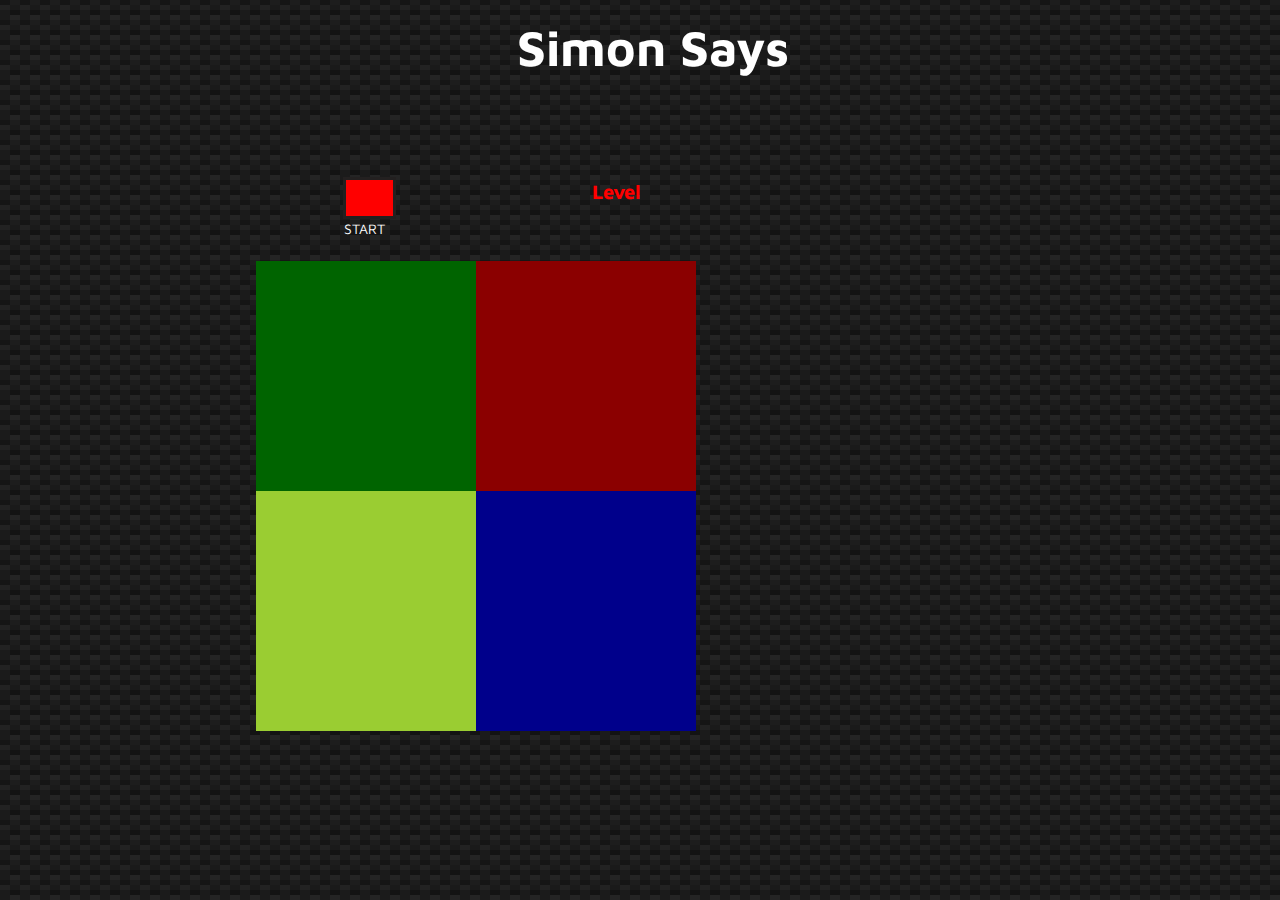
<file: index.html>
<!DOCTYPE html>
<html>
<head>
  <title>Simon Says </title>
  <script src="asset/vue.min.js"></script>
  <script src="asset/lodash.min.js"></script>
  <link rel="stylesheet" href="asset/bootstrap.min.css">
  <link href="https://fonts.googleapis.com/css?family=Maven+Pro" rel="stylesheet">
  <link rel="stylesheet" href="asset/style.css">
 
</head>
<body>
  <div id="app" class="container">
      <h1 class="game-name" >Simon Says<span class="small"></span>
        </span></h1>
      <section class="secPanel">
               
        
                  <div class="score">{{ count }}</div>
                  <div class="score">Level</div>
                 
                <div class="col-xs-4">
                  <div class="panel-button start" @click="start"></div>
                  <div class="text" id="colorTitle">START</div>
                </div>
            
             
              <div class="row power">
               
              </div>
            
      </section>
<section class="cubes">
      <div class="row">
          <div class="green button col-xs-5"  @mousedown="playAudio(0)"  v-bind:class="{'green-active': greenActive, 'button-disabled': locking}"  ></div>
       
        <div class="red button col-xs-5" @mousedown="playAudio(1)"  v-bind:class="{'red-active': redActive, 'button-disabled': locking}" ></div>



            
      </div>
     
      <div class="row">
        <div class="yellow button col-xs-5" @mousedown="playAudio(2)" 
        v-bind:class="{'yellow-active': yellowActive, 'button-disabled': locking}"></div>
      
        <div class="blue button col-xs-5" @mousedown="playAudio(3)"
        v-bind:class="{'blue-active': blueActive, 'button-disabled': locking}"
            ></div>
      </div>
    </section>

    
  
  </div>
  <script src="asset/app.js"></script>
</body>
</html>
</file>
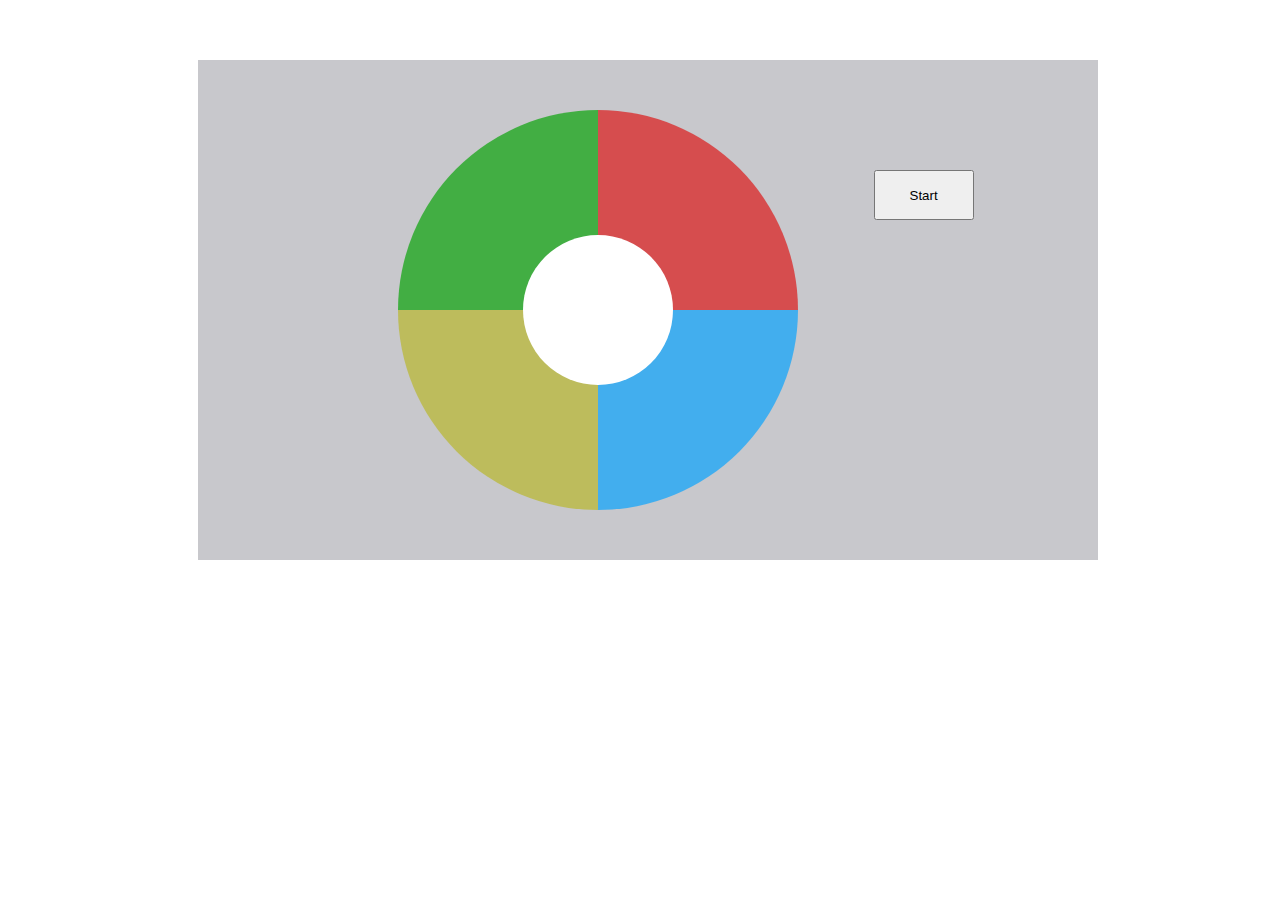
<file: Simon/simondos.html>
<!DOCTYPE html>
<html>
<head>
  <meta charset="UTF-8">
  <title>Simon Game</title>
  <meta name="viewport" content="width=device-width, initial-scale=1">

  <link href='https://fonts.googleapis.com/css?family=Original+Surfer&effect=emboss' rel='stylesheet' type='text/css'>
  <link rel="stylesheet" href="style.css">
  <link rel="stylesheet" href="https://stackpath.bootstrapcdn.com/bootstrap/4.1.3/css/bootstrap.min.css" integrity="sha384-MCw98/SFnGE8fJT3GXwEOngsV7Zt27NXFoaoApmYm81iuXoPkFOJwJ8ERdknLPMO" crossorigin="anonymous">

  <audio id="clip1">
  	<source src="http://www.pacdv.com/sounds/interface_sound_effects/sound6.mp3"></source>
  </audio>
  <audio id="clip2">
  	<source src="http://www.pacdv.com/sounds/interface_sound_effects/sound4.mp3"></source>
  </audio>
  <audio id="clip3">
  	<source src="http://www.pacdv.com/sounds/interface_sound_effects/sound12.mp3"></source>
  </audio>
  <audio id="clip4">
  	<source src="https://s3.amazonaws.com/freecodecamp/simonSound4.mp3"></source>
  </audio>
</head>

<body>
<div class="box" style="background-color: rgba(79, 79, 92, 0.315); width: 900px; height: 500px; margin-left: 15%;">
  <div id="outer-circle">
    <div id="topleft"></div>
    <div id="topright"></div>
    <div id="bottomleft"></div>
    <div id="bottomright"></div>
    <div id="inner-circle">
    </div>
  </div>
<div class="controles" style="margin-top:-500px ; margin-left: 650px;">
  <div id="switches">
   <button type="button" id="start" class="btn btn-success" style=" width: 100px;
   height: 50px;">Start</button>
  </div>
  <div id="turn"></div>
</div>
</div>

  <script  src="index.js"></script>

</body>
</html>
</file>
<file: asset/style.css>
body {
  background:
linear-gradient(27deg, #151515 5px, transparent 5px) 0 5px,
linear-gradient(207deg, #151515 5px, transparent 5px) 10px 0px,
linear-gradient(27deg, #222 5px, transparent 5px) 0px 10px,
linear-gradient(207deg, #222 5px, transparent 5px) 10px 5px,
linear-gradient(90deg, #1b1b1b 10px, transparent 10px),
linear-gradient(#1d1d1d 25%, #1a1a1a 25%, #1a1a1a 50%, transparent 50%, transparent 75%, #242424 75%, #242424);
background-color: #131313;
background-size: 20px 20px;
  font-family: 'Maven Pro', sans-serif;
}

.secPanel{
  margin: auto;
    text-align: -webkit-center;
    vertical-align: text-bottom;
    align-content: space-evenly;
    padding-left: 126px;
    padding-right: 5px;
}


.cubes{
  margin-left: 201px;
  margin-top: 22px;
  padding-bottom: 19px;
}
.score {
  margin-top: 21px;
    margin-bottom: -37px;
    margin-left: -235px;
    width: 50px;
    height: 38px;
    /* background: #500404; */
    border-radius: 10px;
    font-weight: bold;
    /* border: 2px solid black; */
    color: red;
    font-size: 20px;
}
.game-name {
  font-size: 50px;
  color: white;
  font-weight: bolder;
  margin-left: 25px;
  margin-bottom: 42px;
  text-align: center;
}

.panel-button {
  margin-top: -20px;
    margin-left: 10px;
    width: 53px;
    height: 42px;
    background: red;
    /* border-radius: 50%; */
    border: 3px solid #232020;
    /* box-shadow: 0px 2px 1px #232020; */
    cursor: pointer;
}

.panel-button:active {
  transform: translate(0px, 1px);
  box-shadow: 0px 0px 1px #232020;
}



.panel .text{
  font-size: 0.8em;
  margin-top: 10px;
  color: white;
}
#colorTitle{
  color: white;
}

.button-group {
  margin-left: -181px;
  margin-bottom: 10px;
}

.score {
  margin-bottom: -19px;
  margin-left: -168px;
}





.button {
  width: 220px;
  height: 240px;
  cursor: pointer;
  display: inline-block;
  overflow: hidden;
}

.green, .red {
  height: 230px;
}

.green {
  background: darkgreen;
}

.green:active, .green-active {
  background: rgb(8, 247, 8);
}

.red {
  background: darkred;
}

.red:active, .red-active {
  background: red;
}

.yellow{
  background: yellowgreen;
}

.yellow:active, .yellow-active {
  background: rgb(252, 194, 7);
}

.blue {
  background: darkblue;
}

.blue:active, .blue-active {
  background: rgb(3, 237, 245);
}

.button-disabled {
  cursor: default;
}
</file>
<file: Simon/style.css>
body {
    
  }
  
  .toggle {
    margin-left: 20px;
    margin-right: 20px;
  }
  
  .button {
   
  }
  
  #switches {
    position: absolute;
  
    margin-left: 26px;
    margin-top: 110px;
  }
  
  .text2 {
    position: absolute;

    margin-left: 83px;
    margin-top: 197px;
  }
  
  .text1 {
    position: absolute;
  
    margin-left: 19px;
    margin-top: 142px;
  }
  
  .text1 span:last-child {
    padding-left: 70px;
  }
  
  #title {
   
    position: absolute;
    font-size: 40px;
    margin-left: 35px;
    margin-top: 40px;
  }
  
  #turn {
    position: absolute;
    background: white;
    color: black;
    font-size: 40px;
    height: 50px;
    width: 80px;
    margin-left: -287px;
    margin-top: 233px;
    text-align: center;
    vertical-align: middle;
    line-height: 30px;
  }
  
  #outer-circle {
   
    border-radius: 50%;
    height: 500px;
    width: 500px;
    position: relative;
    
    
    margin: auto;
    margin-top: 60px;
   
  }
  
  #topleft {
    position: absolute;
    height: 200px;
    width: 200px;
    border-radius: 250px 0 0 0;
    -moz-border-radius: 250px 0 0 0;
    -webkit-border-radius: 250px 0 0 0;
    background: rgba(31, 168, 31, 0.788);
    top: 60%;
    left: 50%;
    margin: -250px 0px 0px -250px;
    border-style: solid;
    border-width: 0px;
    box-sizing: border-box;
    -moz-box-sizing: border-box;
    -webkit-box-sizing: border-box;
  }
  
  #topright {
    position: absolute;
    height: 200px;
    width: 200px;
    border-radius: 0 250px 0 0;
    -moz-border-radius: 0 250px 0 0;
    -webkit-border-radius: 0 250px 0 0;
    background: rgba(221, 16, 16, 0.671);
    top: 60%;
    left: 40%;
    margin: -250px 0px 0px 0px;
    border-style: solid;
    border-width: 0px;
    box-sizing: border-box;
    -moz-box-sizing: border-box;
    -webkit-box-sizing: border-box;
  }
  
  #bottomleft {
    position: absolute;
    height: 200px;
    width: 200px;
    border-radius: 0 0 0 250px;
    -moz-border-radius: 0 0 0 250px;
    -webkit-border-radius: 0 0 0 250px;
    background: rgba(187, 185, 70, 0.836);
    top: 50%;
    left: 50%;
    margin: 0px -250px 0px -250px;
    border-style: solid;
    border-width: 0px;
    box-sizing: border-box;
    -moz-box-sizing: border-box;
    -webkit-box-sizing: border-box;
  }
  
  #bottomright {
    position: absolute;
    height: 200px;
    width: 200px;
    border-radius: 0 0 250px 0;
    -moz-border-radius: 0 0 250px 0;
    -webkit-border-radius: 0 0 250px 0;
    background: rgba(8, 163, 252, 0.699);
    top: 50%;
    left: 40%;
    margin: 0px 0px -250px 0px;
    border-style: solid;
    border-width: 0px;
    box-sizing: border-box;
    -moz-box-sizing: border-box;
    -webkit-box-sizing: border-box;
  }
  
  #inner-circle {
    position: absolute;
    background: white;
    border-radius: 50%;
    height: 150px;
    width: 150px;
    border-style: solid;
    border-width: 0px;
    top: 60%;
    left: 50%;
    margin: -125px 0px 0px -125px;
    box-sizing: border-box;
    -moz-box-sizing: border-box;
    -webkit-box-sizing: border-box;
  }
</file>
